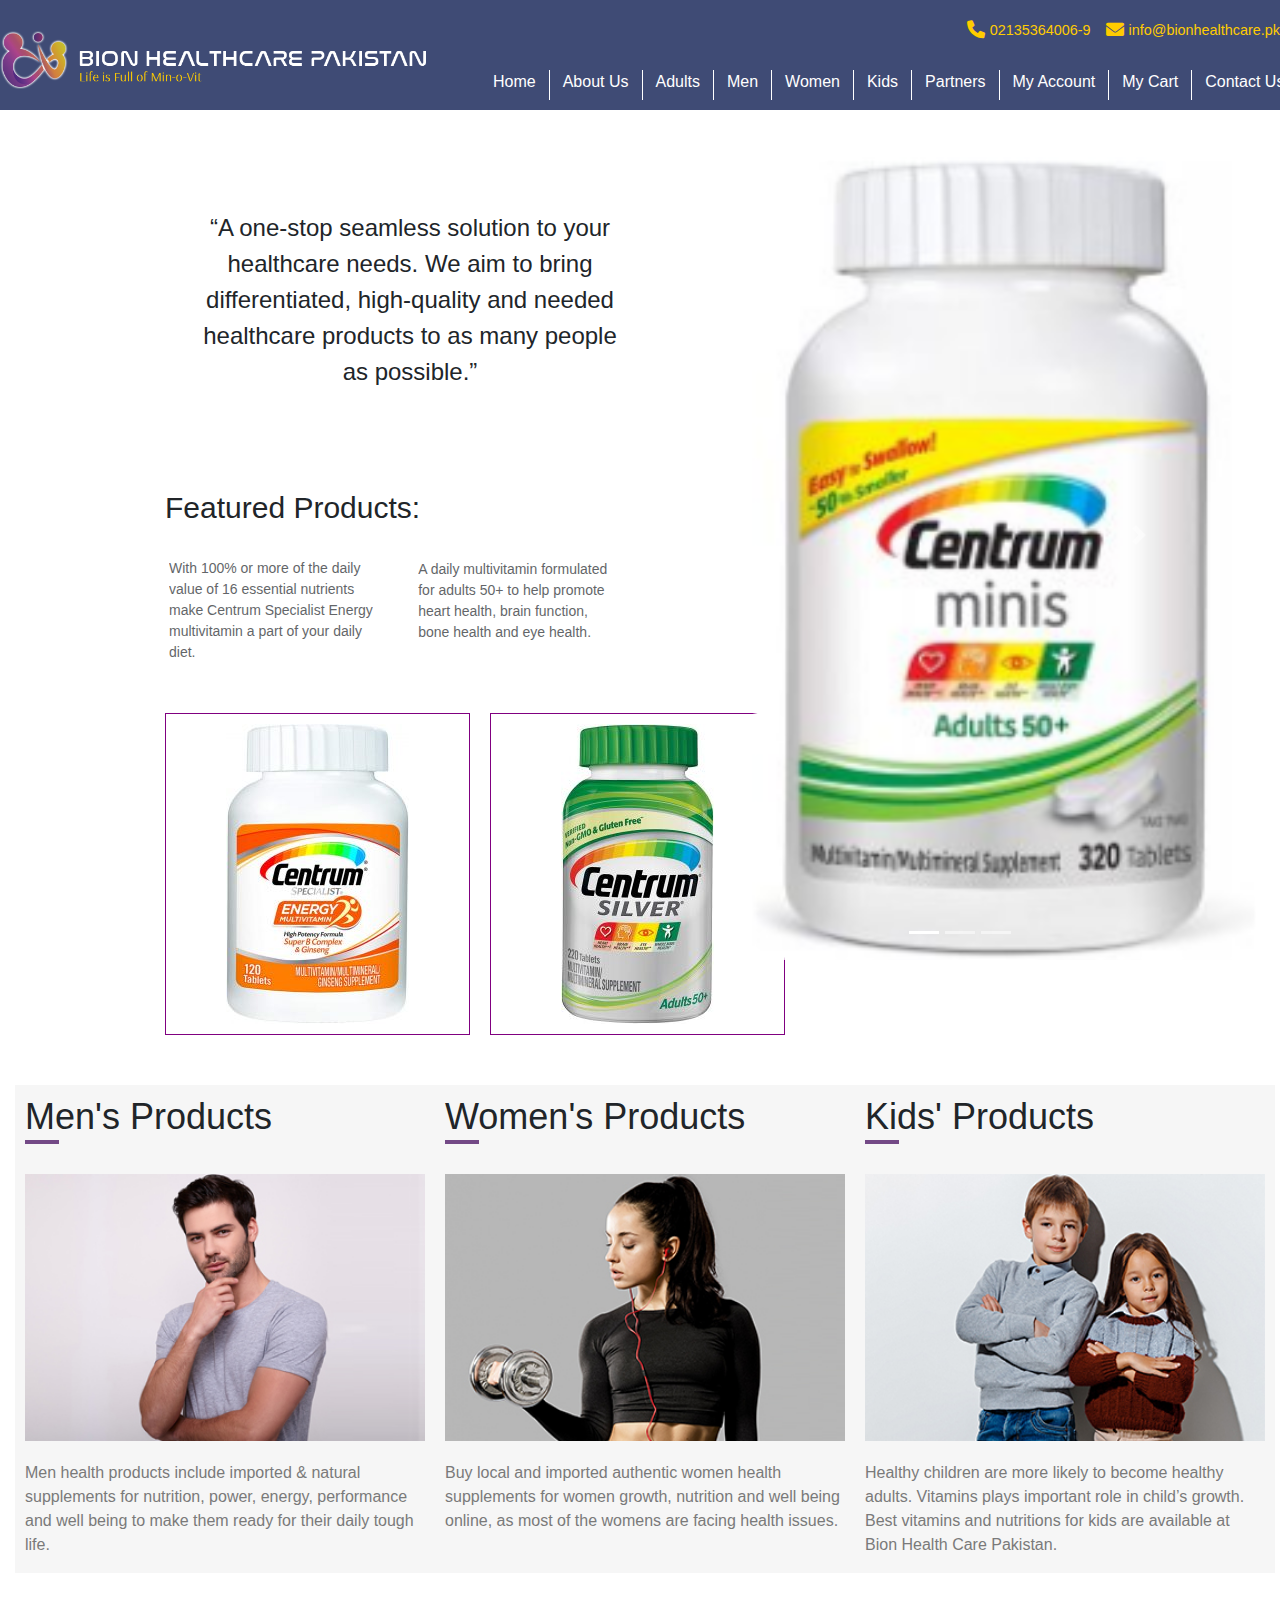
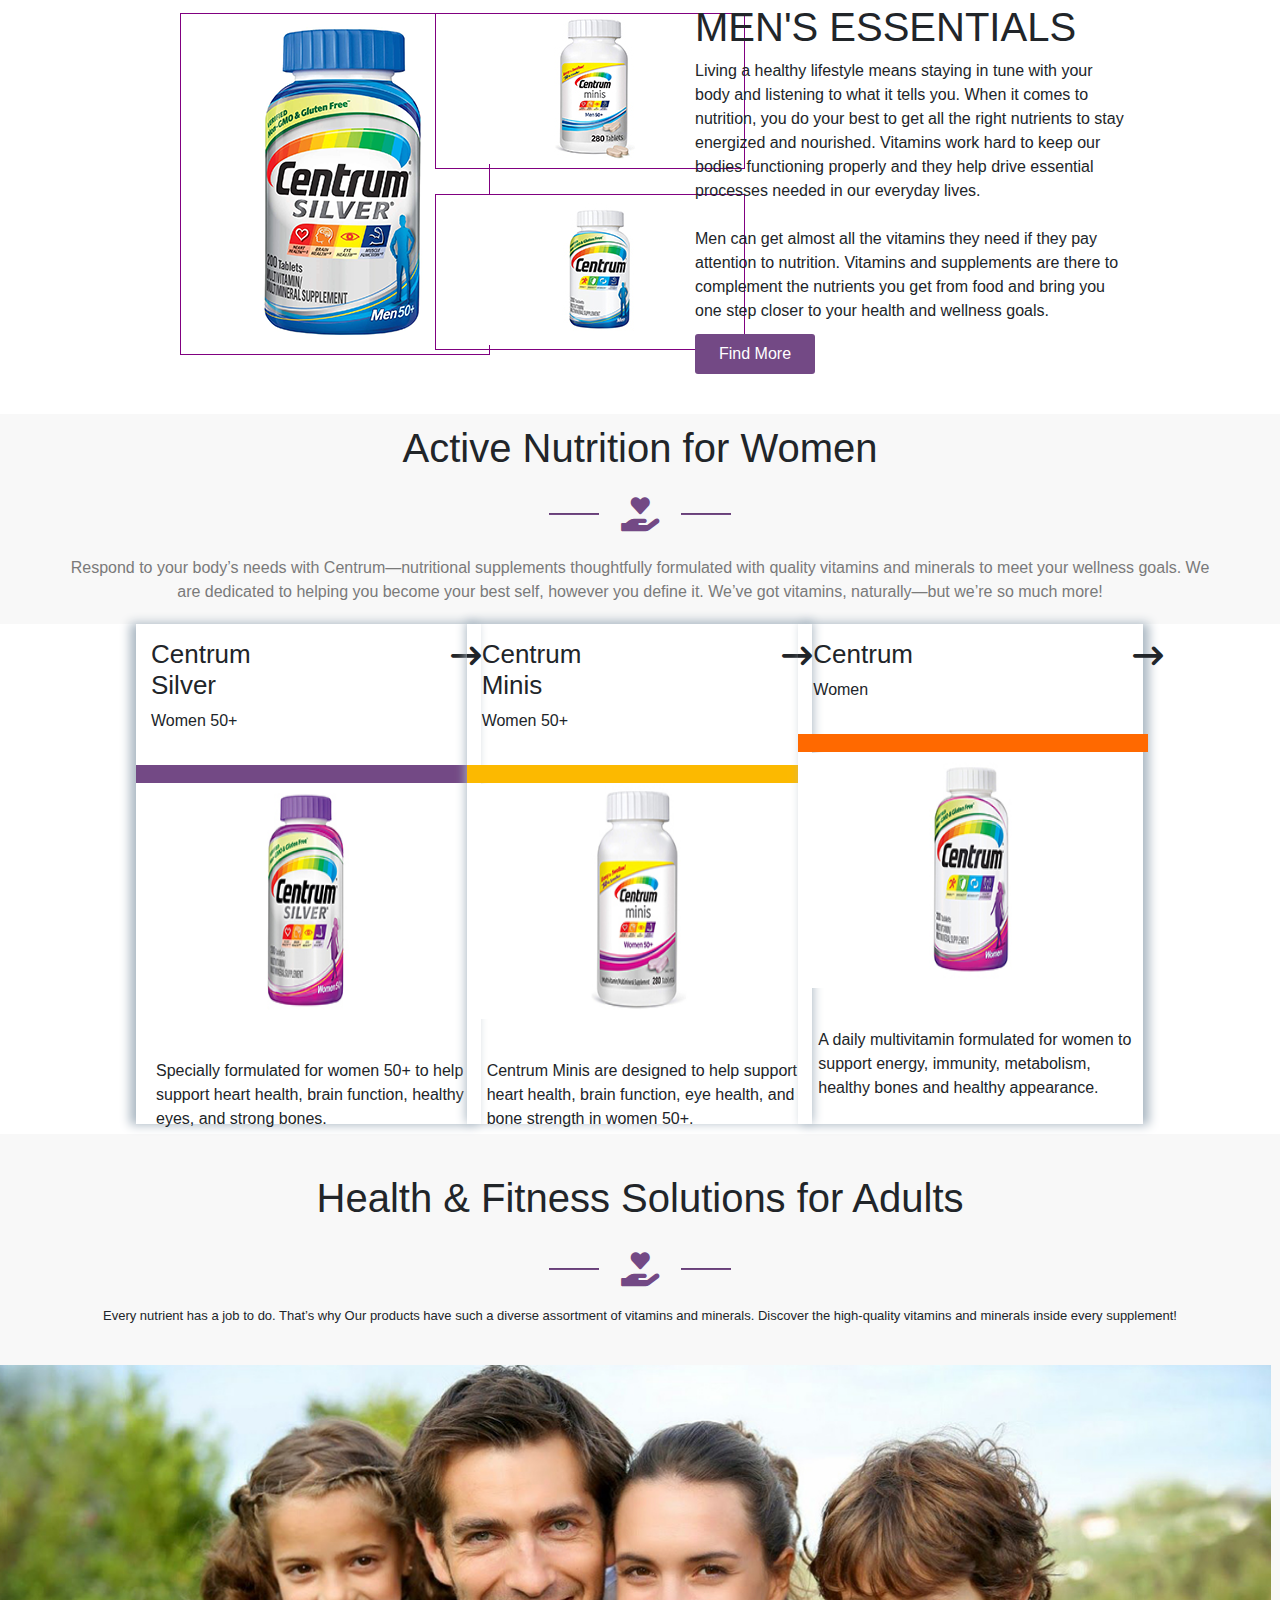
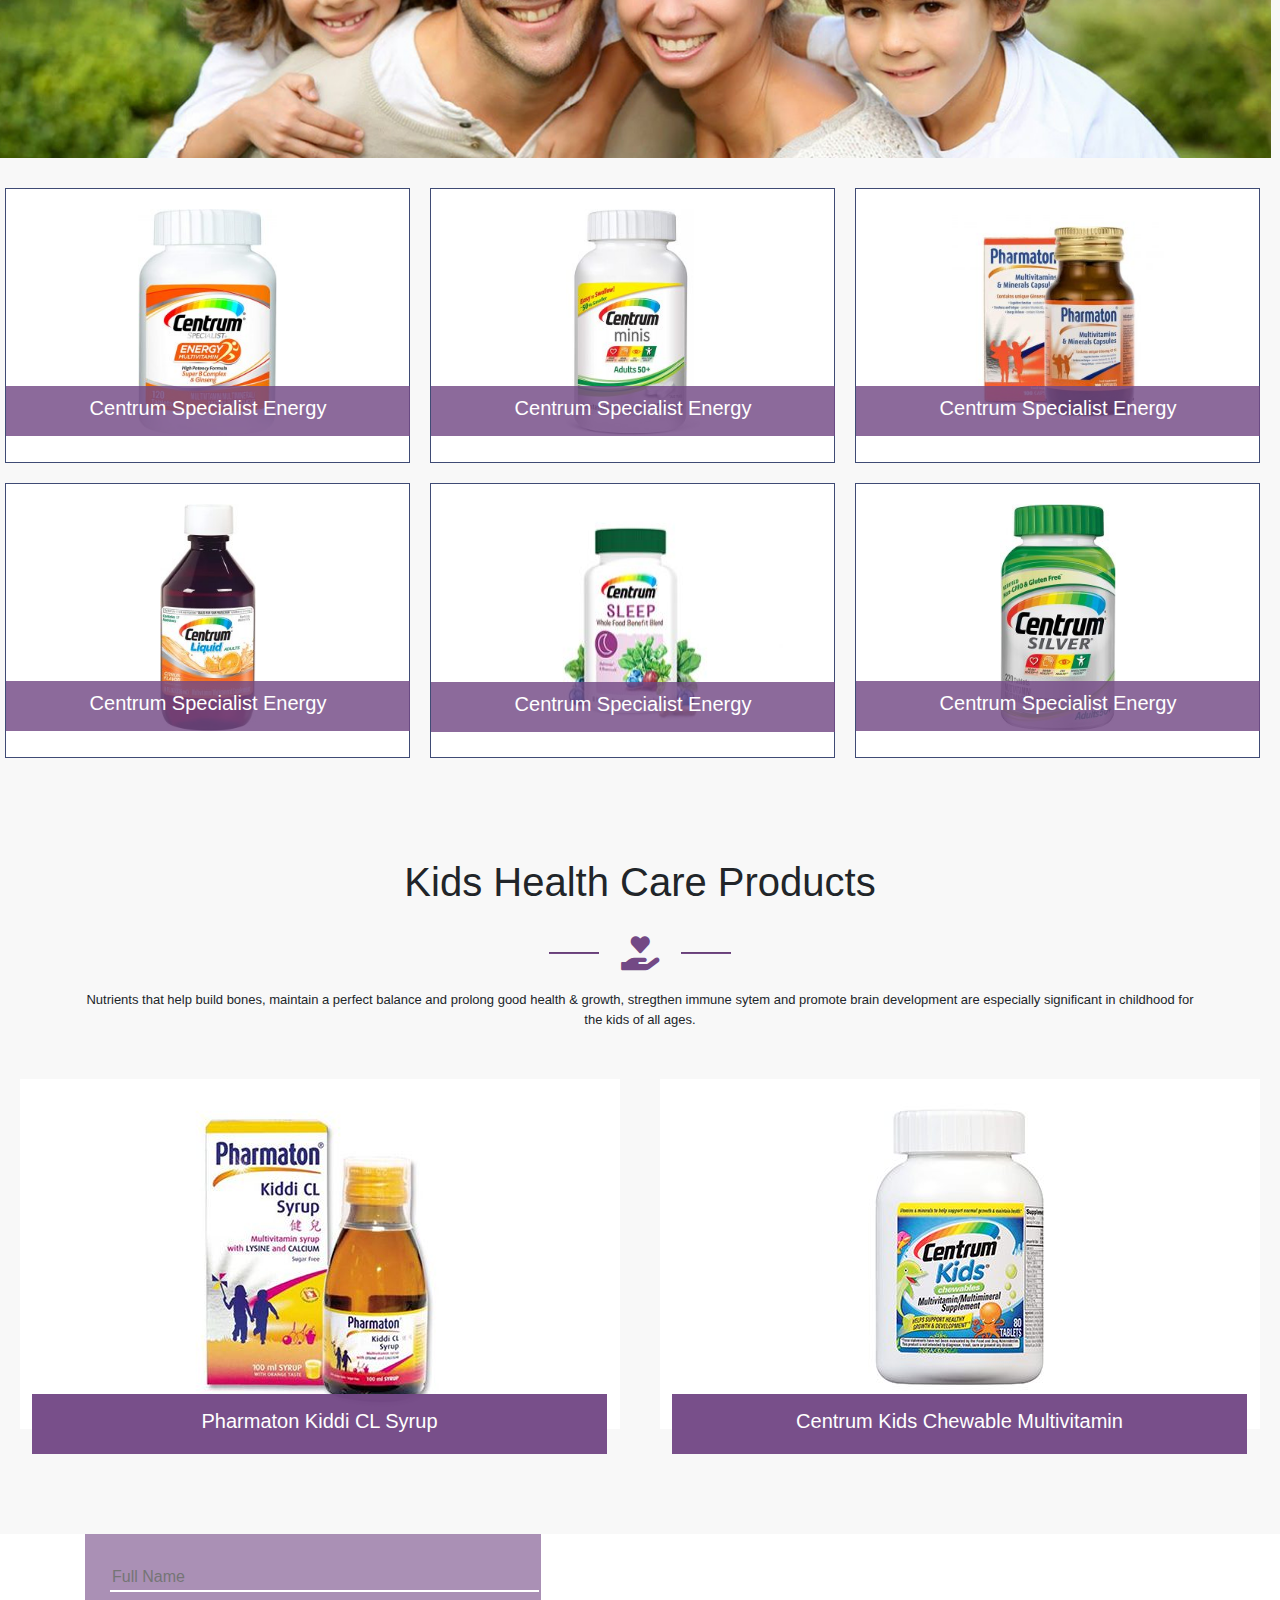
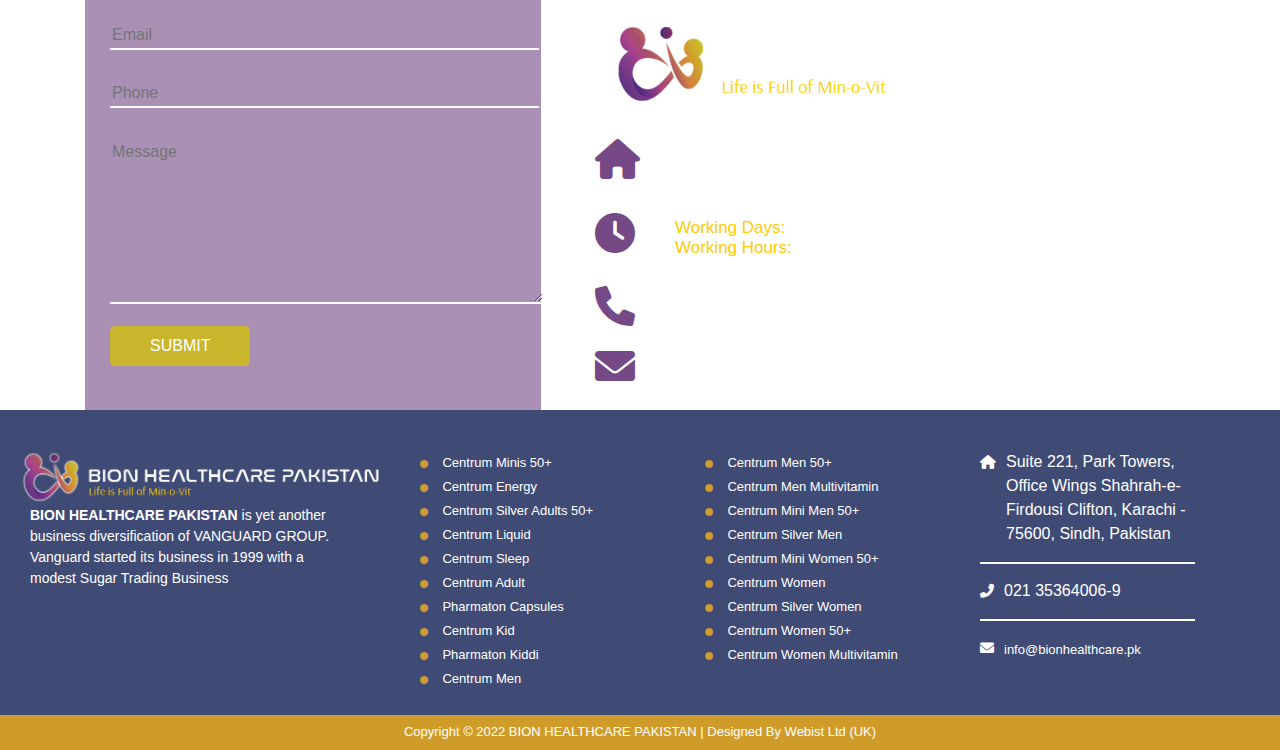
<file: index.html>
<!DOCTYPE html>
<html>
<head>
	<link rel="stylesheet" type="text/css" href="https://cdnjs.cloudflare.com/ajax/libs/font-awesome/6.0.0/css/all.min.css">
	<link rel="stylesheet" type="text/css" href="zainy.css">
	<link rel="stylesheet" href="https://cdn.jsdelivr.net/npm/bootstrap@4.4.1/dist/css/bootstrap.min.css" integrity="sha384-Vkoo8x4CGsO3+Hhxv8T/Q5PaXtkKtu6ug5TOeNV6gBiFeWPGFN9MuhOf23Q9Ifjh" crossorigin="anonymous">
	<script src="https://code.jquery.com/jquery-3.4.1.slim.min.js" integrity="sha384-J6qa4849blE2+poT4WnyKhv5vZF5SrPo0iEjwBvKU7imGFAV0wwj1yYfoRSJoZ+n" crossorigin="anonymous"></script>
<script src="https://cdn.jsdelivr.net/npm/popper.js@1.16.0/dist/umd/popper.min.js" integrity="sha384-Q6E9RHvbIyZFJoft+2mJbHaEWldlvI9IOYy5n3zV9zzTtmI3UksdQRVvoxMfooAo" crossorigin="anonymous"></script>
<script src="https://cdn.jsdelivr.net/npm/bootstrap@4.4.1/dist/js/bootstrap.min.js" integrity="sha384-wfSDF2E50Y2D1uUdj0O3uMBJnjuUD4Ih7YwaYd1iqfktj0Uod8GCExl3Og8ifwB6" crossorigin="anonymous"></script>
	<title></title>
</head>
<body>
	<div class="header">
		<div class="container">
			<div class="row">
				<div class="col-md-3">
					<img class="logo" src="logo.png">
				</div>
				<div class="col-md-9">
					<div class="anchor">
						<div class="anchor-1">
						<i class="fa-solid fa-phone"></i>
						<p>02135364006-9</p>
						</div>
						<div class="anchor-2">
						<i class="fa-solid fa-envelope"></i>
						<p>info@bionhealthcare.pk</p>
						</div>
					</div>
					<div class="list">
						<ul>
							<li>Home</li>
							<div class="vl"></div>
							<li>About Us</li>
							<div class="vl"></div>
							<li>Adults</li>
							<div class="vl"></div>
							<li>Men</li>
							<div class="vl"></div>
							<li>Women</li>
							<div class="vl"></div>
							<li>Kids</li>
							<div class="vl"></div>
							<li>Partners</li>
							<div class="vl"></div>
							<li>My Account</li>
							<div class="vl"></div>
							<li>My Cart</li>
							<div class="vl"></div>
							<li>Contact Us</li>

						</ul>
					</div>
				</div>
			</div>
		</div>
	</div>


	<div class="main-1">
		<div class="container-fluid">
			<div class="row">
				<div class="col-md-6">
					<p>“A one-stop seamless solution to your healthcare needs. We aim to bring differentiated, high-quality and needed healthcare products to as many people as possible.”</p>

					<div class="headingone"><h1>Featured Products:</h1></div>
					<div class="pera"><p class="p-1">With 100% or more of the daily value of 16 essential nutrients make Centrum Specialist Energy multivitamin a part of your daily diet.</p>
					<p class="p-2">A daily multivitamin formulated for adults 50+ to help promote heart health, brain function, bone health and eye health.</p></div>
					<div class="picsub">
					<div class="dawai">
						<img src="dawai.jpg">
					</div>
					<div class="dawai-2">
						<img src="dawai-2.jpg">
					</div>
					</div>
				</div>
				<div class="col-md-6">
<div id="carouselExampleIndicators" class="carousel slide" data-ride="carousel">
  <ol class="carousel-indicators">
    <li data-target="#carouselExampleIndicators" data-slide-to="0" class="active"></li>
    <li data-target="#carouselExampleIndicators" data-slide-to="1"></li>
    <li data-target="#carouselExampleIndicators" data-slide-to="2"></li>
  </ol>
  <div class="carousel-inner">
    <div class="carousel-item active">
      <img class="d-block health-1" src="three.jpg" alt="First slide">
    </div>
    <div class="carousel-item">
      <img class="d-block health-2" src="six.jpg" alt="Second slide">
    </div>
    <div class="carousel-item">
      <img class="d-block health-2" src="one.jpg" alt="Third slide">
    </div>
	<!-- <div class="carousel-item">
      <img class="d-block w-100" src="..." alt="Third slide">
    </div><div class="carousel-item">
      <img class="d-block w-100" src="..." alt="Third slide">
    </div><div class="carousel-item">
      <img class="d-block w-100" src="..." alt="Third slide">
    </div><div class="carousel-item">
      <img class="d-block w-100" src="..." alt="Third slide">
    </div> -->
  </div>
  <a class="carousel-control-prev" href="#carouselExampleIndicators" role="button" data-slide="prev">
    <span class="carousel-control-prev-icon" aria-hidden="true"></span>
    <span class="sr-only">Previous</span>
  </a>
  <a class="carousel-control-next" href="#carouselExampleIndicators" role="button" data-slide="next">
    <span class="carousel-control-next-icon" aria-hidden="true"></span>
    <span class="sr-only">Next</span>
  </a>
</div>		
				</div>
			</div>
		</div>
	</div>



	<div class="main-2">
		<div class="container">
			<div class="row">
				<!-- <div class="sub-2"> -->
				<div class="col-md-4 pic-1">
					<div class="pict-1">
					<h1>Men's Products</h1>
					<hr>
					<img src="pic-1.jpg">
					<p>Men health products include imported & natural supplements for nutrition, power, energy, performance and well being to make them ready for their daily tough life.</p>
					</div>
				</div>
				<div class="col-md-4 pic-2">
					<div class="pict-1">
					<h1>Women's Products</h1>
					<hr>
					<img src="pic-2.jpg">
					<p>Buy local and imported authentic women health supplements for women growth, nutrition and well being online, as most of the womens are facing health issues.</p>
					</div>
				</div>
				<div class="col-md-4 pic-3">
					<div class="pict-1">
					<h1>Kids' Products</h1>
					<hr>
					<img src="pic-3.jpg">
					<p>Healthy children are more likely to become healthy adults. Vitamins plays important role in child’s growth. Best vitamins and nutritions for kids are available at Bion Health Care Pakistan.</p>
					</div>
				</div>
				<!-- </div> -->
			</div>
		</div>
	</div>



	<div class="main-3">
		<div class="container-fluid">
			<div class="row">
				<div class="col-md-3">
					<div class="border-1">
					<img src="Men-1.png">
					</div>
				</div>
				<div class="col-md-3">
					<div class="border-2">
					<img src="Men-2.jpg">
					</div>
					<div class="border-3">
					<img src="Men-3.jpg">
					</div>
				</div>
				<div class="col-md-6">
					<div class="side">
					<h1>MEN'S ESSENTIALS</h1>
					<p>Living a healthy lifestyle means staying in tune with your body and listening to what it tells you. When it comes to nutrition, you do your best to get all the right nutrients to stay energized and nourished. Vitamins work hard to keep our bodies functioning properly and they help drive essential processes needed in our everyday lives. 
						<br><br>

					Men can get almost all the vitamins they need if they pay attention to nutrition. Vitamins and supplements are there to complement the nutrients you get from food and bring you one step closer to your health and wellness goals.</p>
					<button class="button-side">Find More</button>
					</div>
				</div>
			</div>
		</div>
	</div>



	<div class="main-4">
		<div class="container">
			<div class="row">
				<div class="center">
					<h1>Active Nutrition for Women</h1>
					<div class="display">
					<hr class="line-1"><i aria-hidden="true" class="fas fa-hand-holding-heart"></i><hr class="line-2">
					</div>
					<p>Respond to your body’s needs with Centrum—nutritional supplements thoughtfully formulated with quality vitamins and minerals to meet your wellness goals.

					We are dedicated to helping you become your best self, however you define it. We’ve got vitamins, naturally—but we’re so much more!</p>
				</div>
			</div>
		</div>
	</div>




	<div class="main-5">
		<div class="container-fluid">
			<div class="row">
				<div class="col-md-4">
					<div class="dibba-1">
						<div class="flex-1">
						<div class="chota-dibba-1">
						<h1>Centrum Silver</h1>
						<p>Women 50+</p>
						</div>
						<div class="arrow-1">
						<i class="fa-solid fa-arrow-right-long"></i>
						</div>
						</div>
						<hr class="motiline-1">
						<img src="med-1.jpg">
						<P class="lafz-1">Specially formulated for women 50+ to help support heart health, brain function, healthy eyes, and strong bones.</P>



					</div>
				</div>
				<div class="col-md-4">
					<div class="dibba-2">
						<div class="flex-1">
						<div class="chota-dibba-1">
						<h1>Centrum Minis</h1>
						<p>Women 50+</p>
						</div>
						<div class="arrow-1">
						<i class="fa-solid fa-arrow-right-long"></i>
						</div>
						</div>
						<hr class="motiline-2">
						<img src="med-2.jpg">
						<p class="lafz-1">Centrum Minis are designed to help support heart health, brain function, eye health, and bone strength in women 50+.</p>


					</div>
				</div>
				<div class="col-md-4">
					<div class="dibba-3">
						<div class="flex-1">
						<div class="chota-dibba-1">
						<h1>Centrum</h1>
						<p>Women</p>
						</div>
						<div class="arrow-1 special">
						<i class="fa-solid fa-arrow-right-long"></i>
						</div>
						</div>
						<hr class="motiline-3">
						<img src="med-3.jpg">
						<p class="lafz-1">A daily multivitamin formulated for women to support energy, immunity, metabolism, healthy bones and healthy appearance.</p>




					</div>
				</div>
			</div>
		</div>
	</div>


	<div class="main-6">
		<div class="container">
			<div class="row">
				<div class="col-md-12">
					<div class="center-2">
						<h1>Health & Fitness Solutions for Adults</h1>
							<div class="display">
					<hr class="line-1"><i aria-hidden="true" class="fas fa-hand-holding-heart"></i><hr class="line-2">
					</div>
					<p>
Every nutrient has a job to do. That’s why Our products have such a diverse assortment of vitamins and minerals. Discover the high-quality vitamins and minerals inside every supplement!</p>
		
					<div class="cenimg">
						<img src="Adults-Banner.jpg">
					</div>
					<div class="chayy row">
						<div class="col-md-4">
							<div class="on">
								<img src="one.jpg">
								<div class="rapar-1"><h1>Centrum Specialist Energy</h1></div>
							</div>
							<div class="tw">
								<img src="two.jpg">
									<div class="rapar-1"><h1>Centrum Specialist Energy</h1></div>
							</div>
						</div>
						<div class="col-md-4">
							<div class="thre">
								<img src="three.jpg">
									<div class="rapar-1"><h1>Centrum Specialist Energy</h1></div>
							</div>
							<div class="fou">
								<img src="four.jpg">
									<div class="rapar-1"><h1>Centrum Specialist Energy</h1></div>
							</div>
						</div>
						<div class="col-md-4">
							<div class="fiv">
								<img src="five.jpg">
									<div class="rapar-1"><h1>Centrum Specialist Energy</h1></div>
							</div>
							<div class="si">
								<img src="six.jpg">
									<div class="rapar-1"><h1>Centrum Specialist Energy</h1></div>
							</div>
						</div>
					</div>
					<div class="words">
						<h1>Kids Health Care Products</h1>
						<div class="display">
					<hr class="line-1"><i aria-hidden="true" class="fas fa-hand-holding-heart"></i><hr class="line-2">

					</div>
					<p>Nutrients that help build bones, maintain a perfect balance and prolong good health & growth, stregthen immune sytem and promote brain development are especially significant in childhood for the kids of all ages.  </p>
					</div>

					<div class="row rowW last">
						<div class="col-md-6 ">
							<div class="last-1">
								<img src="last-1.jpg">
								<div class="rapar-3"><h1>Pharmaton Kiddi CL Syrup</h1></div>
							</div>
						</div>
						<div class="col-md-6 ">
							 <div class="last-2">
							 	<img src="last-2.jpg">
							 	<div class="rapar-3"><h1>Centrum Kids Chewable Multivitamin</h1></div>
							 </div>
						</div>
					</div>


					</div>
				</div>
			</div>
		</div>
	</div>


	<div class="main-7">
		<div class="container">
			<div class="row">
				<div class="col-md-6">
					<div class="form">
						<form>
							<input type="text" name="fullname" placeholder="Full Name">
							<input type="text" name="email" placeholder="Email">
							<input type="text" name="phone" placeholder="Phone">
							<textarea class="mes" rows="3" placeholder="Message"></textarea>
							<button>SUBMIT</button>
						</form>
					</div>
				</div>
				<div class="col-md-6">
					<div class="last-word">
						<h1>CONTACT INFO</h1>
						<img src="logo-2.png">
						<i aria-hidden="true" class="fas fa-home">
							<h1>Address: Suite 221, Park Towers Shahrah-e-Firdousi
Clifton, Karachi, Sindh, Pakistan</h1>
						</i>
						<i class="fa-solid fa-clock"><h1><span> Working Days:</span>   Monday to Saturday <br>
<span> Working Hours:</span> 9:00 AM to 6:00 PM</h1></i>

						<i aria-hidden="true" class="fas fa-phone"><h1>+(92) 21 35364006-9</h1></i>

						<i class="fa-solid fa-envelope"><h1>info@bionhealthcare.pk</h1></i>
					</div>
				</div>
			</div>
		</div>
	</div>


	<div class="main-8">
		<div class="container">
			<div class="row">
				<div class="col-md-3">
					<div class="foot-1">
						<img src="logo-3.png">
							<p><strong> BION HEALTHCARE PAKISTAN </strong> is yet another business diversification of VANGUARD GROUP. Vanguard started its business in 1999 with a modest Sugar Trading Business</p>
					</div>
				</div>
				<div class="col-md-3">
					<div class="foot-2">
						<i aria-hidden="true" class="fas fa-circle"></i>
						<span class="elementor-icon-list-text">Centrum Minis 50+</span>
						<br>
						<i aria-hidden="true" class="fas fa-circle"></i>
						<span class="elementor-icon-list-text">Centrum Energy</span>

						<br>
						<i aria-hidden="true" class="fas fa-circle"></i>
						<span class="elementor-icon-list-text">Centrum Silver Adults 50+</span>

						<br>
						<i aria-hidden="true" class="fas fa-circle"></i>
						<span class="elementor-icon-list-text">Centrum Liquid</span>
						<br>
						<i aria-hidden="true" class="fas fa-circle"></i>
						<span class="elementor-icon-list-text">Centrum Sleep</span>

						<br>
						<i aria-hidden="true" class="fas fa-circle"></i>
						<span class="elementor-icon-list-text">Centrum Adult</span>

						<br>
						<i aria-hidden="true" class="fas fa-circle"></i>
						<span class="elementor-icon-list-text">Pharmaton Capsules</span>

						<br>
						<i aria-hidden="true" class="fas fa-circle"></i>
						<span class="elementor-icon-list-text">Centrum Kid</span>
						<br>
						<i aria-hidden="true" class="fas fa-circle"></i>
						<span class="elementor-icon-list-text">Pharmaton Kiddi</span>
						<br>
						<i aria-hidden="true" class="fas fa-circle"></i>
						<span class="elementor-icon-list-text">Centrum Men</span>



					</div>
				</div>
				<div class="col-md-3">
					<div class="foot-2">
						<i aria-hidden="true" class="fas fa-circle"></i>
						<span class="elementor-icon-list-text">Centrum Men 50+</span>
						<br>
						<i aria-hidden="true" class="fas fa-circle"></i>
						<span class="elementor-icon-list-text">Centrum Men Multivitamin</span>

						<br>
						<i aria-hidden="true" class="fas fa-circle"></i>
						<span class="elementor-icon-list-text">Centrum Mini Men 50+</span>

						<br>
						<i aria-hidden="true" class="fas fa-circle"></i>
						<span class="elementor-icon-list-text">Centrum Silver Men</span>
						<br>
						<i aria-hidden="true" class="fas fa-circle"></i>
						<span class="elementor-icon-list-text">Centrum Mini Women 50+</span>

						<br>
						<i aria-hidden="true" class="fas fa-circle"></i>
						<span class="elementor-icon-list-text">Centrum Women</span>

						<br>
						<i aria-hidden="true" class="fas fa-circle"></i>
						<span class="elementor-icon-list-text">Centrum Silver Women</span>

						<br>
						<i aria-hidden="true" class="fas fa-circle"></i>
						<span class="elementor-icon-list-text">Centrum Women 50+</span>
						<br>
						<i aria-hidden="true" class="fas fa-circle"></i>
						<span class="elementor-icon-list-text">Centrum Women Multivitamin</span>
					</div>
				</div>
				<div class="col-md-3">
					<div class="foot-4">
						<div class="sath">
						<i aria-hidden="true" class="fas fa-home"></i>
						<p>Suite 221, Park Towers, Office Wings Shahrah-e-Firdousi Clifton, Karachi - 75600, Sindh, Pakistan</p>
						</div>
						<hr>
						<div class="sath">
							<i aria-hidden="true" class="fas fa-phone-alt"></i>
							<p>021 35364006-9</p>
						</div>
						<hr>
						<div class="sath samandar">
							<span class="elementor-icon-list-icon">
							<i aria-hidden="true" class="fas fa-envelope"></i><p></p></span><span class="elementor-icon-list-text">info@bionhealthcare.pk</span>
						</div>
					</div>
				</div>
			</div>
		</div>
		<div class="main-9">
			<div class="copy">
						 <p>Copyright © 2022 BION HEALTHCARE PAKISTAN | Designed By Webist Ltd (UK)</p>
					</div>
		</div>
	</div>
</body>
</html>
</file>
<file: zainy.css>
*{
	font-family: sans-serif;
}
.header{
	background-color: #3F4B75;
	width: 100%;
	height: 110px;
}
.logo{
	width: 450px;
	height: 65px;
	margin-top: 28px;
	margin-left: -100px;
}
.logo:hover{
	cursor: pointer;
}
.anchor{
	float: right;
	margin-top: 20px;
	margin-right: -100px;
	display: flex;
}
.anchor p{
	padding-right: 15px;
	color: #FFCC00;
	font-size: 14.4px;
}
.anchor i{
	padding-right: 5px;
	font-size: 18px;
	color: #FFCC00;
}
.anchor-1{
	display: flex;
}
.anchor-1 :hover{
	color: white;
}
.anchor-2{
	display: flex;
}
.anchor-2 :hover{
	color: white;
}

.list ul{
	display: flex;
	list-style: none;
	margin-top: 70px;
	margin-right: -100px;
	padding-left: 110px;
	width: 1000px;
}
.list li{
	padding-left: 13px;
	display: flex;
	color: white;
	padding-right: 13px;
}
.list li:hover{
	color: #E3AF30;
	cursor: pointer;
}
.vl {
  border-left: 1px solid white;
  height: 30px;
}
.main-1 p{
	text-align: center;
	margin-top: 100px;
	font-size: 24px;
	margin-left: 180px;
	font-family: sans-serif;
}
.main-1 h1{
	margin-top: 100px;
	padding-left: 150px;
	font-size: 30px;
}
.headingone{
	margin-right: 100px;
}
.pera{
	display: flex;
}
.pera .p-1{
	font-size: 14px;
	margin-top: 20px;
	margin-left: 150px;
	text-align: left;
	opacity: 0.7;
}
.pera .p-2{
	margin-top: 20px;
	margin-left: 15px;
	text-align: left;
	font-size: 14px;
	opacity: 0.7;
	margin-top: 17px;
}
.picsub{
	display: flex;
	margin-top: 30px;
}
.dawai{
	border: 1px solid #800080;
	margin-left: 150px;
	padding: 10px;
}
.dawai img{
	padding-left: 50px;
	padding-right: 50px;
}
.dawai img:hover{
	cursor: pointer;
}
.dawai-2{
	border: 1px solid #800080;
	margin-left: 20px;
	padding: 10px;
}
.dawai-2 img{
	padding-left: 60px;
	padding-right: 60px;
}
.dawai-2 img:hover{
	cursor: pointer;
}
.main-2 .row{
	background-color: #F5F5F5DE;
	margin-left: -70px;
	margin-top: 50px;
	width: 1260px;
}
.pict-1 hr{
	border: 2px solid #734986;
	width: 30px;
	margin-left: 0px;
	margin-top: -28px;
	margin-bottom: 30px;
}
.pict-2 hr{
	border: 2px solid #734986;
	width: 30px;
	margin-left: 0px;
	margin-top: -28px;
	margin-bottom: 30px;
}
.pict-3 hr{
	border: 2px solid #734986;
	width: 30px;
	margin-left: 0px;
	margin-top: -28px;
	margin-bottom: 30px;
}
.pic-1{
}
.sub-2{
}
.pict-1{
	margin-left: -5px;
	margin-top: 10px;
}
.pict-1 img{
	width: 400px;
}
.pict-1 img:hover{
	cursor: pointer;
}
.pict-1 h1{
	font-size: inherit;
	font-size: 36px;
	margin-bottom: 30px;
}
.pict-1 p{
	margin-top: 20px;
	color: #7A7A7A;
}
.border-1{
	border: 1px solid #800080;
	width: 310px;
	padding-top: 10px;
	padding-bottom: 10px;
	margin-left: 165px;
	height: 
}
.border-1 img{
	margin-left: 30px;
}
.border-1 img:hover{
	cursor: pointer;
}
.border-2{
	border: 1px solid #800080;
	width: 310px;
	margin-left: 100px;
	height: 156px;
}
.border-2 img{
	margin-left: 30px;
}
.border-2 img:hover{
	cursor: pointer;
}
.border-3{
	border: 1px solid #800080;
	width: 310px;
	margin-top: 25px;
	margin-left: 100px;
	height: 156px;
}
.border-3 img{
	margin-left: 30px;
}
.border-3 img:hover{
	cursor: pointer;
}
.main-3 .row{
	margin-top: 40px;
}
.side{
	margin-left: 40px;
	margin-right: 140px;
	margin-top: -10px;
}
.side button{
	border: none;
	background-color: #734985;
	color: white;
	padding: 8px 24px;
	transition: 0.7s;
	border-radius: 3px;
	margin-top: -5px;
}
.side button:hover{
	background-color: white;
	color: #734985;
	border: 1px solid #734985;
}
.side p{
}
.center{
	text-align: center;
	width: 100%;
}
.center h1:hover{
	cursor: pointer;
}
.main-4{
	background-color: #F8F8F8;
	margin-top: 40px;
}
.line-1{
	width: 50px;
	background-color: #734985;
	height: 1px;
	margin-right: -110px;
}
.line-2{
	width: 50px;
	background-color: #734985;
	height: 1px;
	margin-left: -110px;
}
.display{
	display: flex;
}
.fas{
	font-size: 34px;
	color: #734985;
}
.center p{
	margin-top: 25px;
	color: #7A7A7A;
	margin-bottom: 20px;
}
.center h1{
	margin-top: 10px;
	margin-bottom: 25px;
}
.dibba-1{
	border: 1px solid black;
	width: 87%;
	height: 500px;
	margin-left: 121px;
}
.dibba-1 img:hover{
	cursor: pointer;
}
.dibba-2{
	border: 1px solid black;
	width: 87%;
	height: 500px;
	margin-left: 25px;
}
.dibba-2 img:hover{
	cursor: pointer;
}
.dibba-3{
	border: 1px solid black;
	width: 87%;
	height: 500px;
	margin-left: -70px;
}
.dibba-3 img:hover{
	cursor: pointer;
}
.main-5 .row{

}
.arrow-1{
	margin-left: 150px;
	font-size: 30px;
	margin-top: 10px;
}
.chota-dibba-1 h1{
	font-size: 26px;
	margin-top: 15px;
	margin-left: 15px;
}
.chota-dibba-1 h1:hover{
	cursor: pointer;
}
.chota-dibba-1 p{
	margin-left: 15px;
}
.special{
	margin-left: 220px;
}
.motiline-1{
	width: 96%;
	border: 9px solid #734985;
	transition: 0.5s;
}
.motiline-2{
	width: 96%;
	border: 9px solid #fcb900;
	transition: 0.5s;
}
.motiline-3{
	width: 96%;
	border: 9px solid #ff6900;
	transition: 0.5s;
}
.flex-1{
	display: flex;
}
.motiline-1:hover{
	border: 9px solid #ff6900;
}
.motiline-2:hover{
	border: 9px solid #734985;
}
.motiline-3:hover{
	border: 9px solid #fcb900;
}
.dibba-1{
	 border: none;
  box-shadow: -5px 0px 10px 1px #abb8c3;
}
.dibba-2{
	border: none;
	 box-shadow: 0px -2px 10px 1px #abb8c3;
}
.dibba-3{
	border: none;
	 box-shadow: 5px 0px 10px 1px #abb8c3;
}
.dibba-1 img{
	width: 100%;
    height: 235px;
    margin-top: -15px;
    border-
}
.dibba-2 img{
	width: 100%;
    height: 235px;
    margin-top: -15px;
}
.dibba-3 img{
	width: 100%;
    height: 235px;
    margin-top: -15px;
}
.lafz-1{
	margin-top: 40px;
	margin-left: 20px;
}
.main-6{
	background-color: #F8F8F8;
	width: 100%;
	height: 2000px;
	margin-top: 10px;
}
.center-2{
	text-align: center;
}
.center-2 h1{
	margin-top: 40px;
	margin-bottom: 30px;
}
.center-2 h1:hover{
	cursor: pointer;
}
.center-2 p{
	font-size: 13px;
	margin-top: 20px;
}
.cenimg{
	margin-left: -90px;
	margin-top: 40px;
}
.cenimg img{
	width: 1276px;
	height: 393px;
}
.chayy{
	margin-top: 30px;
	padding-left: 30px;
	padding-right: -10px;
}
.on{
	border: 1px solid #3F4B75;
	width: 405px;
	height: 275px;
	margin-left: -110px;
	background-color: white;
}
.on img{
	width: 139px;
	height: 227px;
	margin-top: 20px;
}
.on img:hover{
	cursor: pointer;
}
.tw{
	border: 1px solid #3F4B75;
	width: 405px;
	height: 275px;
	margin-top: 20px;
	margin-left: -110px;
	background-color: white;
}
.tw img{
	width: 96px;
	height: 227px;
	margin-top: 20px;
}
.tw img:hover{
	cursor: pointer;
}
.thre{
	border: 1px solid #3F4B75;
	width: 405px;
	height: 275px;
	margin-left: -55px;
	background-color: white;
}
.thre img{
	width: 134px;
	height: 227px;
	margin-top: 20px;
}
.thre img:hover{
	cursor: pointer;
}
.fou{
	border: 1px solid #3F4B75;
	width: 405px;
	height: 275px;
	margin-top: 20px;
	margin-left: -55px;
	background-color: white;
}
.fou img{
	width: 300px;
	height: 228px;
	margin-top: 20px;
}
.fou img:hover{
	cursor: pointer;
}
.fiv{
	border: 1px solid #3F4B75;
	width: 405px;
	height: 275px;
	background-color: white;
}
.fiv img{
	width: 212px;
	height: 227px;
	margin-top: 20px;
}
.fiv img:hover{
	cursor: pointer;
}
.si{
	border: 1px solid #3F4B75;
	width: 405px;
	height: 275px;
	margin-top: 20px;
	background-color: white;
}
.si img{
	width: 116px;
	height: 227px;
	margin-top: 20px;
}
.si img:hover{
	cursor: pointer;
}
.rapar-1{
	width: 404px;
	height: 50px;
	background-color: #734985D1;
	margin-top: -50px;
	position: absolute;
	opacity: 1;
}
.rapar-1 h1{
	font-size: 20px;
	margin-top: 10px;
	color: white;
}
.words{
	margin-top: 100px;
}
.last-1{
	width: 600px;
	height: 350px;
	margin-left: -65px;
}
.last-1 img:hover{
	cursor: pointer;
}
.last-2{
	width: 600px;
	height: 350px;
	margin-left: 5px;
}
.last-2 img:hover{
	cursor: pointer;
}
.rapar-3{
	width: 575px;
	height: 60px;
	background-color: #744986F7;
	margin-top: -35px;
	margin-left: 12px;
	position: absolute;
	opacity: 1;
}
.rapar-3:hover{
	cursor: pointer;
}
.rapar-3 h1{
	font-size: 20px;
	margin-top: 15px;
	color: white;
}
.last{
	margin-top: 50px;
}
.main-7{
	background-image: url(last-bg.jpg);
	width: auto;
	height: 476px;
	text-align: right;
	background-attachment: fixed;
	background-size: cover;
	background-repeat: no-repeat;
}
.form{
	width: 456px;
	height: 476px;
	background-color: #7449869C;
}
.last-word{
	text-align: left;
	color: white;
	margin-left: -60px;
	margin-top: 20px;
}
.last-word img{
	margin-top: 10px;
	width: 604px;
	height: 89px;
	margin-bottom: 10px;
}
.last-word img:hover{
	cursor: pointer;
}
.last-word i h1{
	font-size: 17px;
	margin-top: 5px;
	margin-left: 40px;
	color: white;
	font-family: sans-serif;
	/*position: fixed;*/
}
.last-word i{
	display: flex;
	font-size: 40px;
	margin-top: 20px;
	color: #744986;
	transition: 0.5s;
}
.last-word i:hover{
	font-size: 36px;
	margin-left: 5px;
}
span{
	color: rgb(255, 204, 0);
}
.form form{
	text-align: left;
	color: red;
}
.form form input{
	margin-top: 30px;
	margin-left: 25px;
	text-align: left;
    background-color: #FFFFFF00;
    color: white;
    border-style: solid;
    border-width: 0px 0px 2px 0px;
    padding-right: 220px;
    border-bottom-color: #FFFFFF; 
}
textarea{
	margin-right: 25px;
    background-color: #FFFFFF00;
    color: white;
    border-style: solid;
    border-width: 0px 0px 2px 0px;
    padding-right: 230px;
    border-bottom-color:  #FFFFFF;
}
.mes{
	padding-bottom: 90px;
	margin-top: 30px;
	margin-left: 25px;
}
form button{
	margin-left: 25px;
	padding: 8px 40px;
	border: none;
	border-radius: 5px;
	color: white;
	background-color: #CAB62D;
	margin-top: 15px;
	transition: 0.7s;
}
form button:hover{
	background-color: #7449869C;
	border: 1px solid #CAB62D;
}
.main-8{
	background-color: #3F4B75;
	width: 100%;
	height: 305px;
}
.foot-1{
	margin-top: 40px;
}
.foot-1 img{
	width: 376px;
	height: 55px;
	margin-left: -75px;
}
.foot-1 img:hover{
	cursor: pointer;
}
.foot-1 p{
	font-size: 14px;
	margin-left: -55px;
	color: white;
}
.sath{
	display: flex;
}
.foot-2{
	margin-left: 50px;
	margin-top: 40px;
}
.foot-2 i{
	font-size: 8px;
	color: #D09C31;
	margin-bottom: -10px;
}
.foot-2 i:hover{
	cursor: pointer;
}
.foot-2 span:hover{
	cursor: pointer;
}
.elementor-icon-list-text{
	margin-left: 5px;
	color: white;
	font-size: 13px;
}
.elementor-icon-list-text:hover{
	cursor: pointer;
}
.elementor-icon-list-icon i:hover{
	cursor: pointer;
}
.elementor-icon-list-text{
	margin-top: 4px;
	margin-left: 10px;
}
.samandar:hover{
	cursor: pointer;
}
.foot-4 i{
	font-size: 14px;
	color: white;
	margin-top: 5px;
}
.foot-4{
	margin-top: 40px;
	color: white;
	margin-left: 40px;
}
.foot-4 p{
	margin-left: 10px;
}
.foot-4 hr{
	border: 1px solid white;
	margin-top: 0px;
	margin-bottom: 15px;
}
.main-9{
	width: 100%;
	height: 35px;
	background-color: #D09C29;
	margin-top: 25px;
}
.copy{
	text-align: center;
	color: white;
	font-size: 13px;
}
.copy p{
	padding-top: 7px;
}

.health-1{
	width: 500px;
	height: 800px;
	margin-left: 100px;
	margin-top: 50px;
}
.health-2{
	width: 500px;
	height: 800px;
	margin-left: 100px;
	margin-top: 50px;
}
.carousel-control-next{
	margin-right: 80px;
	
}
/* .carousel-control-next-icon{
	background-color: red;
} */

/* .button-side{
	margin-bottom: 5px !important;
} */

.rowW{
	width: auto !important;
}
</file>
